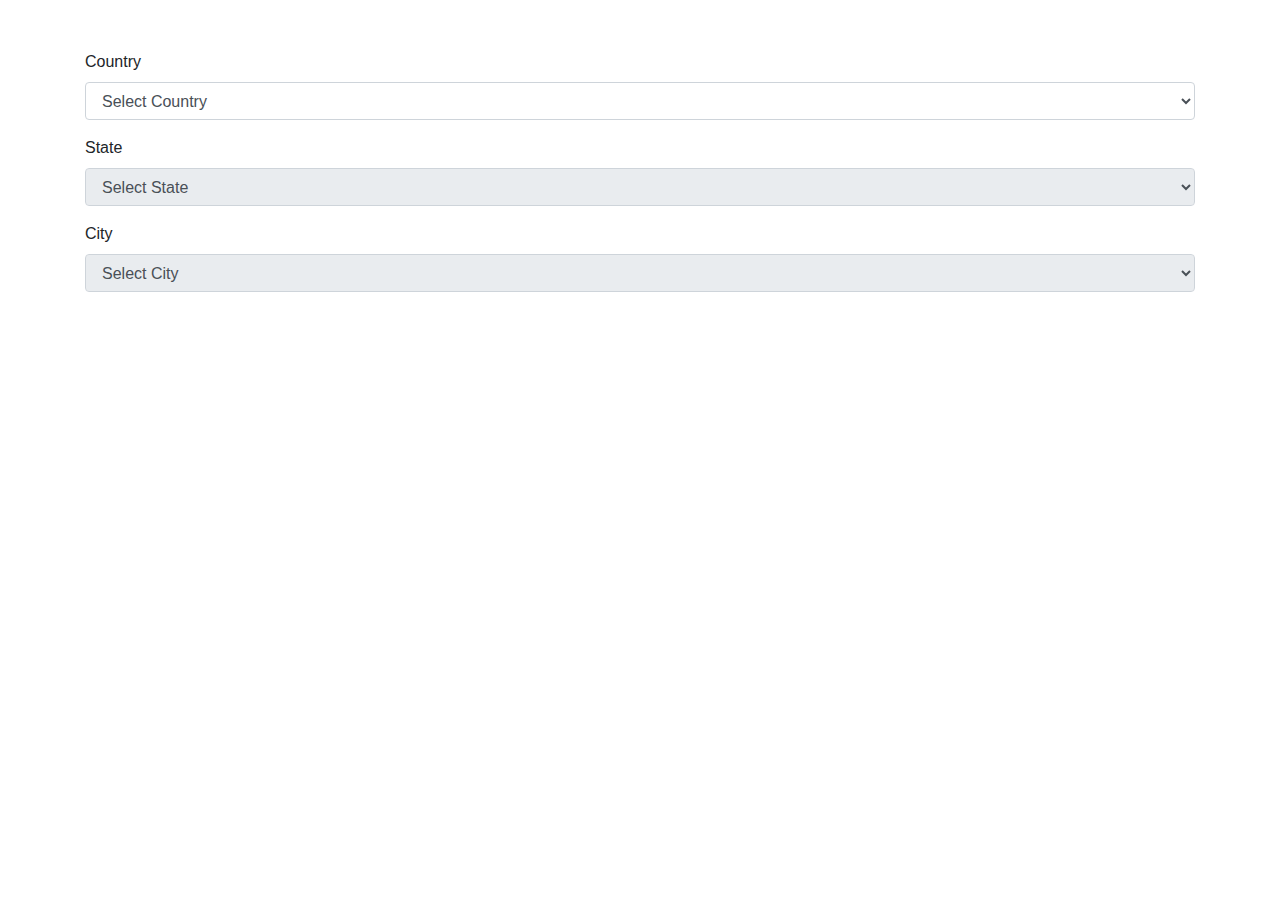
<file: Atelier4 JQuery/Exercice 4/index.html>
<!DOCTYPE html>
<html lang="en">
<head>
    <meta charset="UTF-8">
    <title>Cascading Dropdowns</title>
    <link rel="stylesheet" href="https://stackpath.bootstrapcdn.com/bootstrap/4.5.2/css/bootstrap.min.css">
    <script src="https://code.jquery.com/jquery-3.6.0.min.js"></script>
    <style>
        .container {
            margin-top: 50px;
        }
    </style>
</head>
<body>

<div class="container">
    <div class="form-group">
        <label for="country">Country</label>
        <select class="form-control" id="country">
            <option value="">Select Country</option>
        </select>
    </div>
    <div class="form-group">
        <label for="state">State</label>
        <select class="form-control" id="state" disabled>
            <option value="">Select State</option>
        </select>
    </div>
    <div class="form-group">
        <label for="city">City</label>
        <select class="form-control" id="city" disabled>
            <option value="">Select City</option>
        </select>
    </div>
</div>


<script src="dropdown.js"></script>
</body>
</html>
</file>
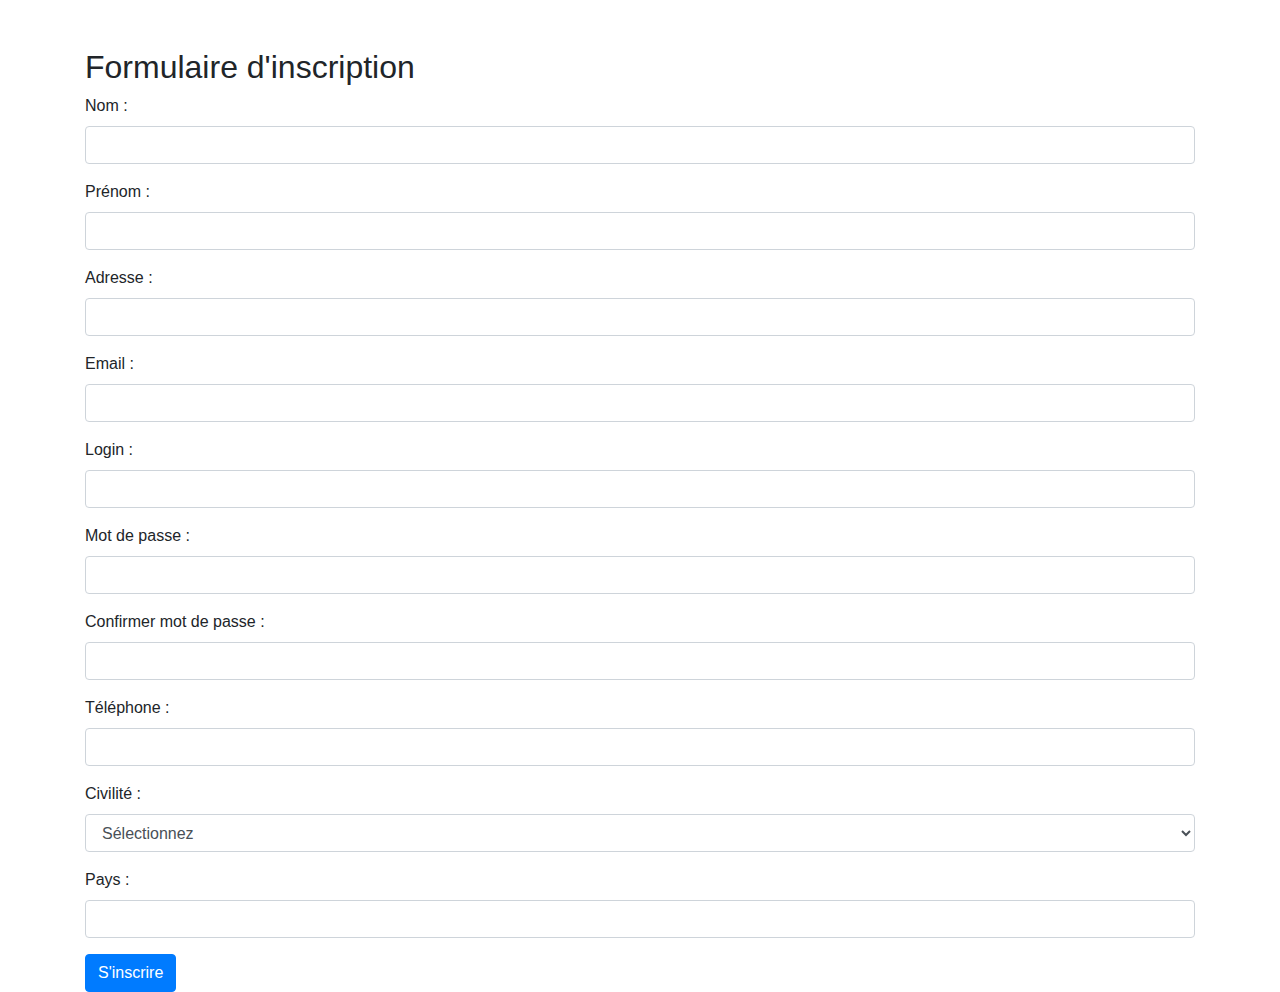
<file: Atelier4 JQuery/Exercice 1/Formulaire.html>
<!DOCTYPE html>
<html lang="fr">
<head>
    <meta charset="UTF-8">
    <title>Formulaire d'inscription</title>
    <link rel="stylesheet" href="https://stackpath.bootstrapcdn.com/bootstrap/4.5.2/css/bootstrap.min.css">
    <script src="https://code.jquery.com/jquery-3.6.0.min.js"></script>
    <script src="https://stackpath.bootstrapcdn.com/bootstrap/4.5.2/js/bootstrap.min.js"></script>
</head>
<body>
    <div class="container mt-5">
        <h2>Formulaire d'inscription</h2>
        <form id="registrationForm">
            <div class="form-group">
                <label for="nom">Nom :</label>
                <input type="text" class="form-control" id="nom" name="nom" required>
            </div>
            <div class="form-group">
                <label for="prenom">Prénom :</label>
                <input type="text" class="form-control" id="prenom" name="prenom" required>
            </div>
            <div class="form-group">
                <label for="adresse">Adresse :</label>
                <input type="text" class="form-control" id="adresse" name="adresse" required>
            </div>
            <div class="form-group">
                <label for="email">Email :</label>
                <input type="email" class="form-control" id="email" name="email" required>
            </div>
            <div class="form-group">
                <label for="login">Login :</label>
                <input type="text" class="form-control" id="login" name="login" required>
            </div>
            <div class="form-group">
                <label for="password">Mot de passe :</label>
                <input type="password" class="form-control" id="password" name="password" required>
            </div>
            <div class="form-group">
                <label for="confirmPassword">Confirmer mot de passe :</label>
                <input type="password" class="form-control" id="confirmPassword" name="confirmPassword" required>
            </div>
            <div class="form-group">
                <label for="telephone">Téléphone :</label>
                <input type="text" class="form-control" id="telephone" name="telephone" required>
            </div>
            <div class="form-group">
                <label for="civilite">Civilité :</label>
                <select class="form-control" id="civilite" name="civilite" required>
                    <option value="">Sélectionnez</option>
                    <option value="Mr">Mr</option>
                    <option value="Mme">Mme</option>
                    <option value="Mlle">Mlle</option>
                </select>
            </div>
            <div class="form-group">
                <label for="pays">Pays :</label>
                <input type="text" class="form-control" id="pays" name="pays" required>
            </div>
            <button type="submit" class="btn btn-primary">S'inscrire</button>
        </form>
    </div>

    <script src="validateForm.js"></script>
</body>
</html>
</file>
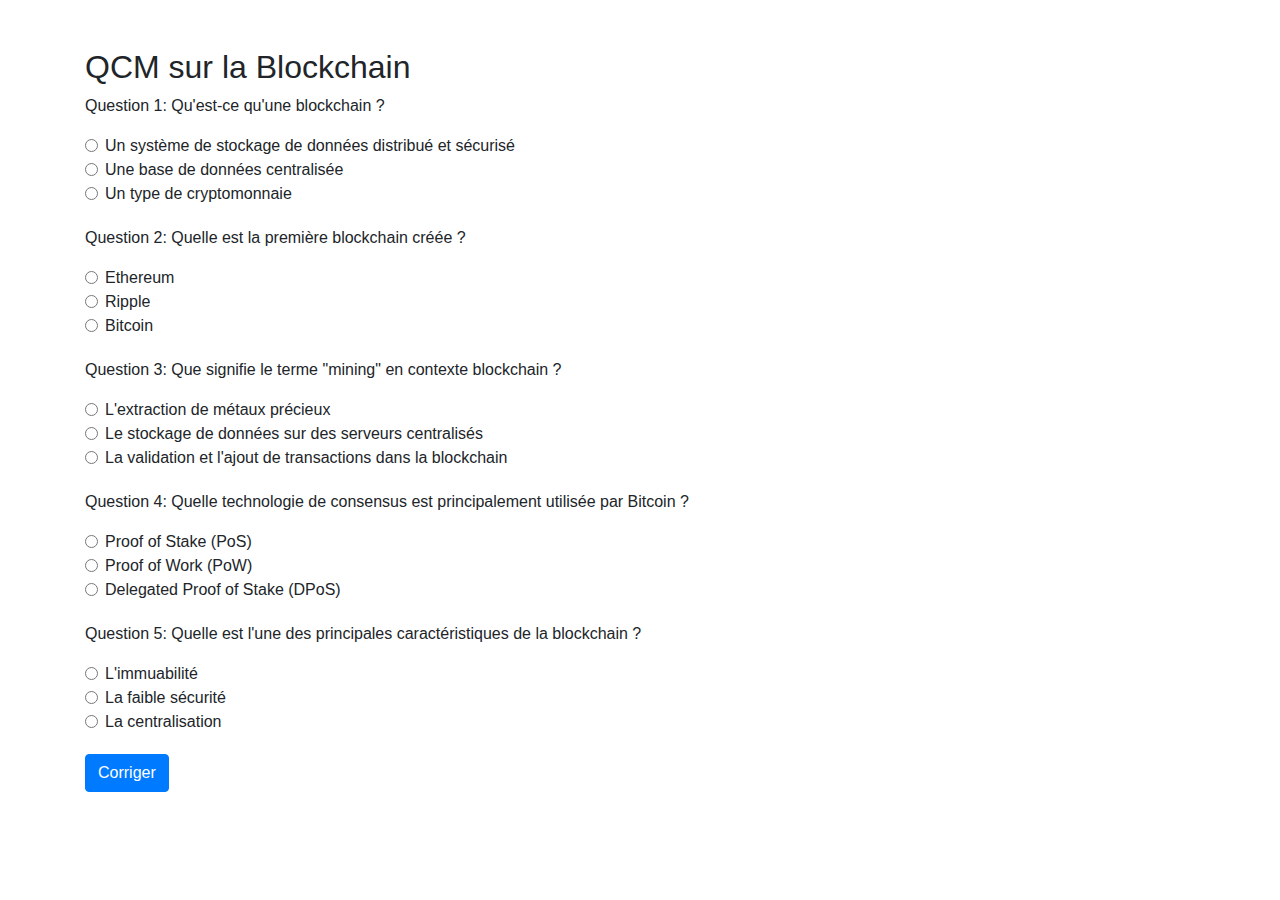
<file: Atelier4 JQuery/Exercice 2/QCM.html>
<!DOCTYPE html>
<html lang="fr">
<head>
    <meta charset="UTF-8">
    <title>QCM sur la Blockchain</title>
    <link rel="stylesheet" href="https://stackpath.bootstrapcdn.com/bootstrap/4.5.2/css/bootstrap.min.css">
    <script src="https://code.jquery.com/jquery-3.6.0.min.js"></script>
    <script src="https://stackpath.bootstrapcdn.com/bootstrap/4.5.2/js/bootstrap.min.js"></script>
    <style>
        .correct { color: green; }
        .incorrect { color: red; }
        .missing { color: orange; }
        .Question {
            margin-bottom: 20px;
        }
    </style>
</head>
<body>
    <div class="container mt-5">
        <h2>QCM sur la Blockchain</h2>
        <form id="qcmForm">
            <div class="Question">
                <p>Question 1: Qu'est-ce qu'une blockchain ?</p>
                <div class="form-check">
                    <input class="form-check-input" type="radio" name="q1" id="q1a" value="a">
                    <label class="form-check-label" for="q1a"> Un système de stockage de données distribué et sécurisé</label>
                </div>
                <div class="form-check">
                    <input class="form-check-input" type="radio" name="q1" id="q1b" value="b">
                    <label class="form-check-label" for="q1b">Une base de données centralisée</label>
                </div>
                <div class="form-check">
                    <input class="form-check-input" type="radio" name="q1" id="q1c" value="c">
                    <label class="form-check-label" for="q1c">Un type de cryptomonnaie</label>
                </div>
            </div>
            <div class="Question">
                <p>Question 2: Quelle est la première blockchain créée ?</p>
                <div class="form-check">
                    <input class="form-check-input" type="radio" name="q2" id="q2a" value="a">
                    <label class="form-check-label" for="q2a">Ethereum</label>
                </div>
                <div class="form-check">
                    <input class="form-check-input" type="radio" name="q2" id="q2b" value="b">
                    <label class="form-check-label" for="q2b">Ripple</label>
                </div>
                <div class="form-check">
                    <input class="form-check-input" type="radio" name="q2" id="q2c" value="c">
                    <label class="form-check-label" for="q2c">Bitcoin</label>
                </div>
            </div>
            <div class="Question">
                <p>Question 3: Que signifie le terme "mining" en contexte blockchain ?</p>
                <div class="form-check">
                    <input class="form-check-input" type="radio" name="q3" id="q3a" value="a">
                    <label class="form-check-label" for="q3a">L'extraction de métaux précieux</label>
                </div>
                <div class="form-check">
                    <input class="form-check-input" type="radio" name="q3" id="q3b" value="b">
                    <label class="form-check-label" for="q3b">Le stockage de données sur des serveurs centralisés</label>
                </div>
                <div class="form-check">
                    <input class="form-check-input" type="radio" name="q3" id="q3c" value="c">
                    <label class="form-check-label" for="q3c"> La validation et l'ajout de transactions dans la blockchain</label>
                </div>
            </div>
            <div class="Question">
                <p>Question 4: Quelle technologie de consensus est principalement utilisée par Bitcoin ?</p>
                <div class="form-check">
                    <input class="form-check-input" type="radio" name="q4" id="q4a" value="a">
                    <label class="form-check-label" for="q4a">Proof of Stake (PoS)</label>
                </div>
                <div class="form-check">
                    <input class="form-check-input" type="radio" name="q4" id="q4b" value="b">
                    <label class="form-check-label" for="q4b">Proof of Work (PoW)</label>
                </div>
                <div class="form-check">
                    <input class="form-check-input" type="radio" name="q4" id="q4c" value="c">
                    <label class="form-check-label" for="q4c">Delegated Proof of Stake (DPoS)</label>
                </div>
            </div>
            <div class="Question">
                <p>Question 5: Quelle est l'une des principales caractéristiques de la blockchain ?</p>
                <div class="form-check">
                    <input class="form-check-input" type="radio" name="q5" id="q5a" value="a">
                    <label class="form-check-label" for="q5a"> L'immuabilité</label>
                </div>
                <div class="form-check">
                    <input class="form-check-input" type="radio" name="q5" id="q5b" value="b">
                    <label class="form-check-label" for="q5b">La faible sécurité </label>
                </div>
                <div class="form-check">
                    <input class="form-check-input" type="radio" name="q5" id="q5c" value="c">
                    <label class="form-check-label" for="q5c"> La centralisation</label>
                </div>
            </div>

            <button type="button" id="corriger" class="btn btn-primary">Corriger</button>
        </form>

        <div id="result" class="mt-3"></div>
    </div>

    <script src="qcm.js"></script>
</body>
</html>
</file>
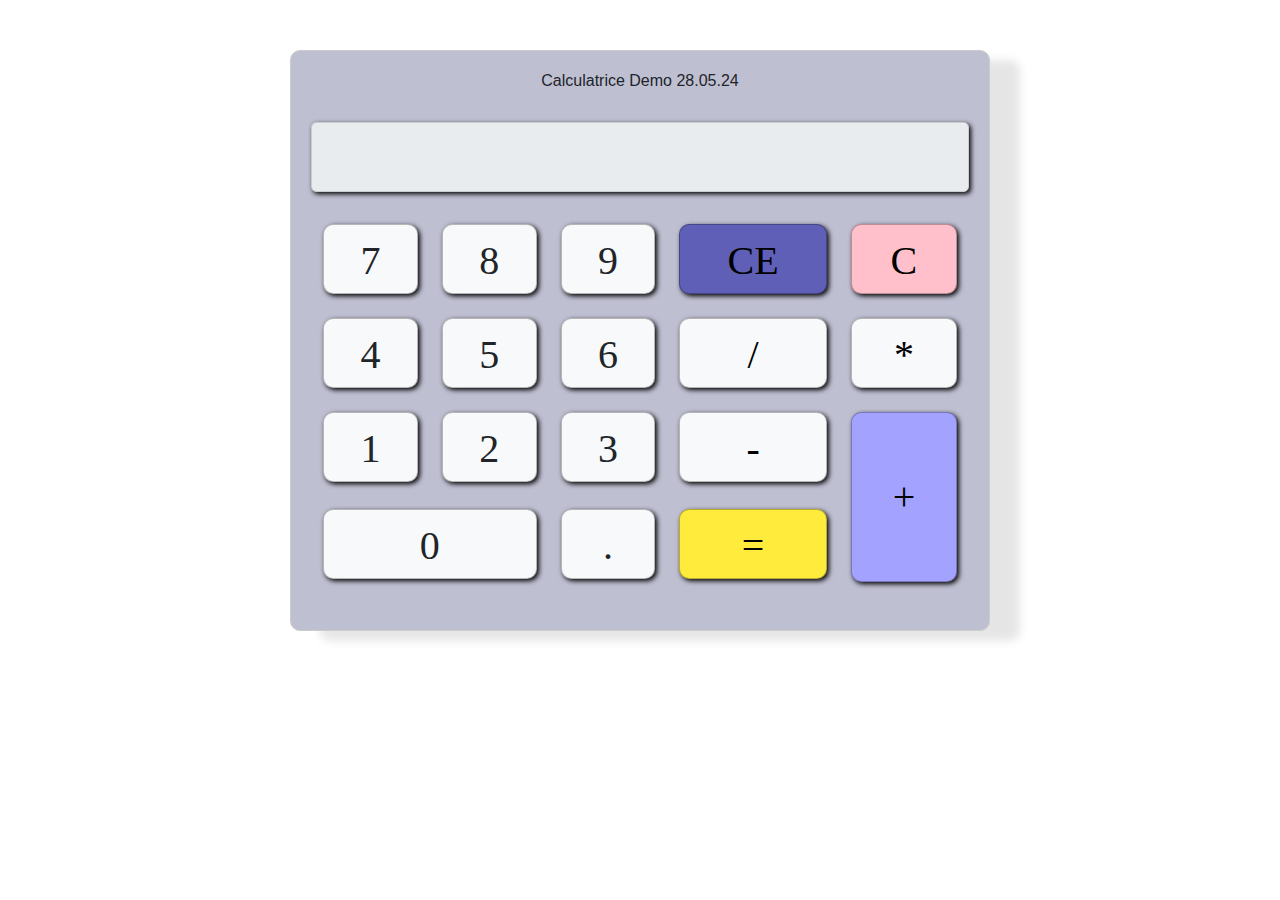
<file: Atelier4 JQuery/Exercice 3/Calculatrice.html>
<!DOCTYPE html>
<html lang="fr">
<head>
    <meta charset="UTF-8">
    <title>Calculatrice</title>
    <link rel="stylesheet" href="https://stackpath.bootstrapcdn.com/bootstrap/4.5.2/css/bootstrap.min.css">
    <link rel="stylesheet" href="style.css">

    <script src="https://code.jquery.com/jquery-3.6.0.min.js"></script>
    
</head>
<body>

<div class="calculator card">
    <center> <h6 > Calculatrice Demo 28.05.24</h6></center>
    <br>
    <input type="text" class="calculator-screen form-control" disabled />

    <table class="calculator-keys table">
        <tr>
            <td><button type="button" class="btn btn-light">7</button></td>
            <td><button type="button" class="btn btn-light">8</button></td>
            <td><button type="button" class="btn btn-light">9</button></td>
            <td><button type="button" class="btn btn-info clear">CE</button></td>
            <td><button type="button" class="btn btn-danger all-clear">C</button></td>
        </tr>
        <tr>
            <td><button type="button" class="btn btn-light">4</button></td>
            <td><button type="button" class="btn btn-light">5</button></td>
            <td><button type="button" class="btn btn-light">6</button></td>
            <td><button type="button" class="btn btn-light operator">/</button></td>
            <td><button type="button" class="btn  btn-light operator">*</button></td>
        </tr>
        <tr>
            <td><button type="button" class="btn btn-light">1</button></td>
            <td><button type="button" class="btn btn-light">2</button></td>
            <td><button type="button" class="btn btn-light">3</button></td>
            <td><button type="button" class="btn  btn-light operator">-</button></td>
            <td rowspan="2"><button type="button"  class="btn  sum-sign operator">+</button></td>
        </tr>
        <tr>
            <td colspan="2"><button type="button" class="btn btn-light">0</button></td>
            <td><button type="button" class="btn btn-light">.</button></td>
            <td><button type="button" class="btn btn-warning equal-sign">=</button></td>
        </tr>
    </table>
    <script src="calculator.js"></script>

</div>
</file>
<file: Atelier4 JQuery/Exercice 3/style.css>
.calculator {
            width: 700px;
            margin: 50px auto;
            padding: 20px;
            border: 1px solid #ccc;
            border-radius: 10px;
            box-shadow: 30px 10px 10px rgba(0, 0, 0, 0.1);
            background-color: rgb(191, 191, 210);
            
        }
        .calculator-screen {
            width: 100%;
            height: 70px;
            background-color: #fff;
            border: 1px solid #ccc;
            text-align: right;
            padding-right: 10px;
            padding-left: 10px;
            font-size: 24px;
            border-radius: 5px;
            margin-bottom: 20px;
            box-shadow: 2px 2px 5px black;

        }
        .calculator-keys button {
            width: 100%;
            height: 70px;
            font-size: 40px;
            border-radius: 10px;
            font-style:bold;
           font-family:'Robotic';
            border:1px solid rgba(0, 0, 0, 0.268);
            box-shadow: 2px 2px 5px black;
        }
      
        .calculator-keys .operator {
            background-color: light;
            color: black;
         
        }       
        .calculator-keys .equal-sign {
            background-color: #ffeb3b;
            color: black;
            height: 70px;
        }
        .calculator-keys .clear {
            background-color: rgb(95, 95, 184);
            color: black;
            font-style: solid;

        }
        .calculator-keys .all-clear {
            background-color: pink;
            color: black;
            font-style: solid;
        }
        .calculator-keys .sum-sign {
            background-color: rgb(163, 163, 255);
            color: black;
            height: 170px;
        }
     
        .table td, .table th{
            border:none;
        }
</file>
